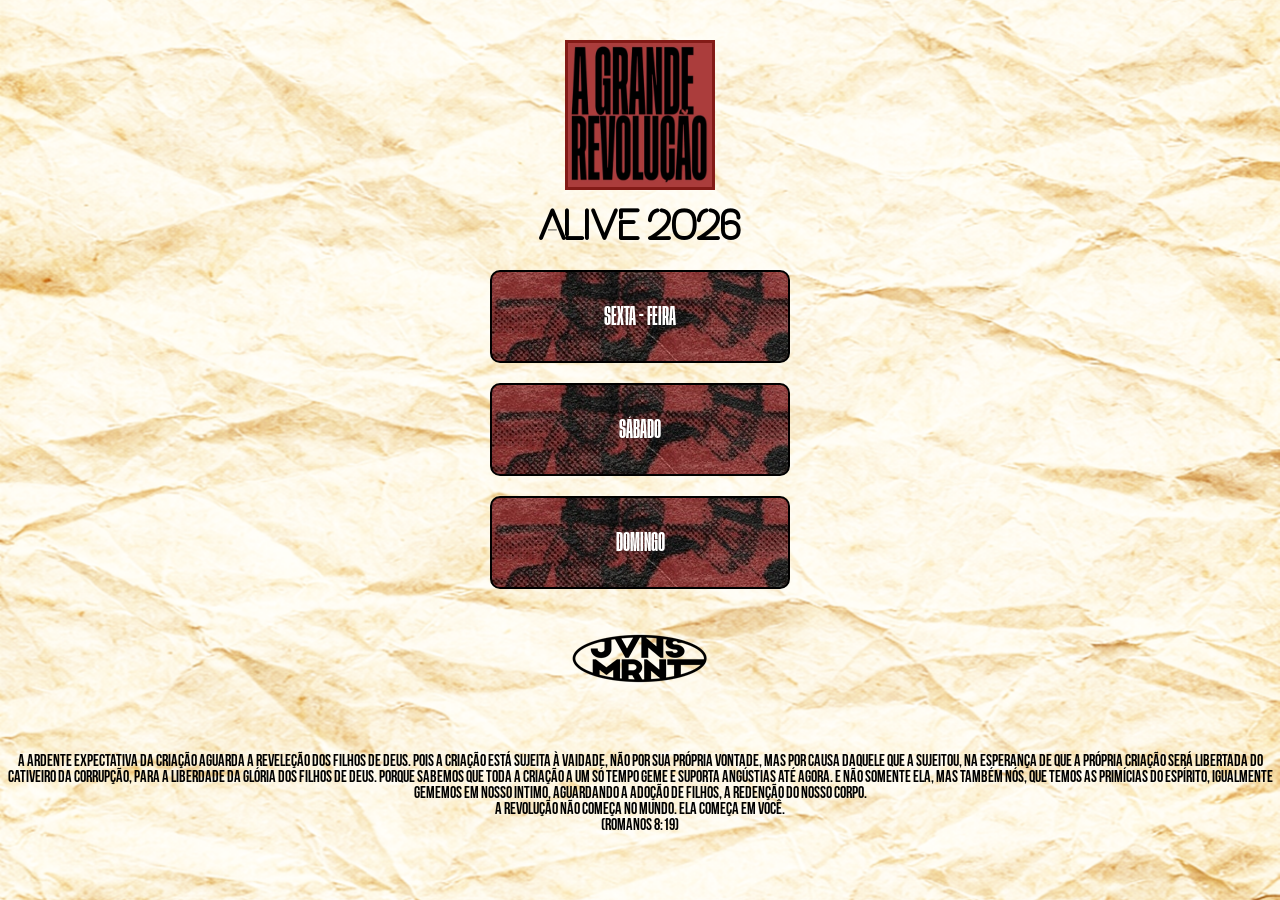
<file: index.html>
<!DOCTYPE html>
<html lang="pt-br">
<head>
    <meta charset="UTF-8">
    <meta http-equiv="X-UA-Compatible" content="IE=edge">
    <meta name="viewport" content="width=device-width">
    <title class="titulo">Alive 2026</title>
    <link rel="stylesheet" href="style.css">
    <link href="j-icon.PNG" rel="icon">

</head>
<body>
    <div class="link-bio">
        <img src="alive.png" alt="perfil">
        <h1 class="titulo">ALIVE 2o26</h1>
        <a class="titulo1" href="https://drive.google.com/drive/folders/1YjG7qMn7WbGzoysj5Dy9IvPHHxJHApSE?usp=sharing" target="_blank">SEXTA - FEIRA</a>
        <a class="titulo1" href="sabado.html">SáBADO</a>
        <a class="titulo1" href="domingo.html">DOMINGO</a>
    </div>
    <footer class="rodape">
        <img src="rodape.png" alt="rodapee">
</footer>
<p class="titulo3">
    A ardente expectativa da criação aguarda a reveleção dos filhos de Deus.
Pois a criação está sujeita à vaidade, não por sua própria vontade, mas
por causa daquele que a sujeitou, na esperança de que a própria criação
será libertada do cativeiro da corrupção, para a liberdade da glória dos
filhos de Deus. Porque sabemos que toda a criação a um só tempo geme e
suporta angústias até agora. E não somente ela, mas também nós, que
temos as primícias do Espírito, igualmente gememos em nosso intimo,
aguardando a adoção de filhos, a redenção do nosso corpo.<br>
A revolução não começa no mundo. Ela começa em você.<br>
(Romanos 8:19)
</p>
<br><br>
</body>
</html>
</file>
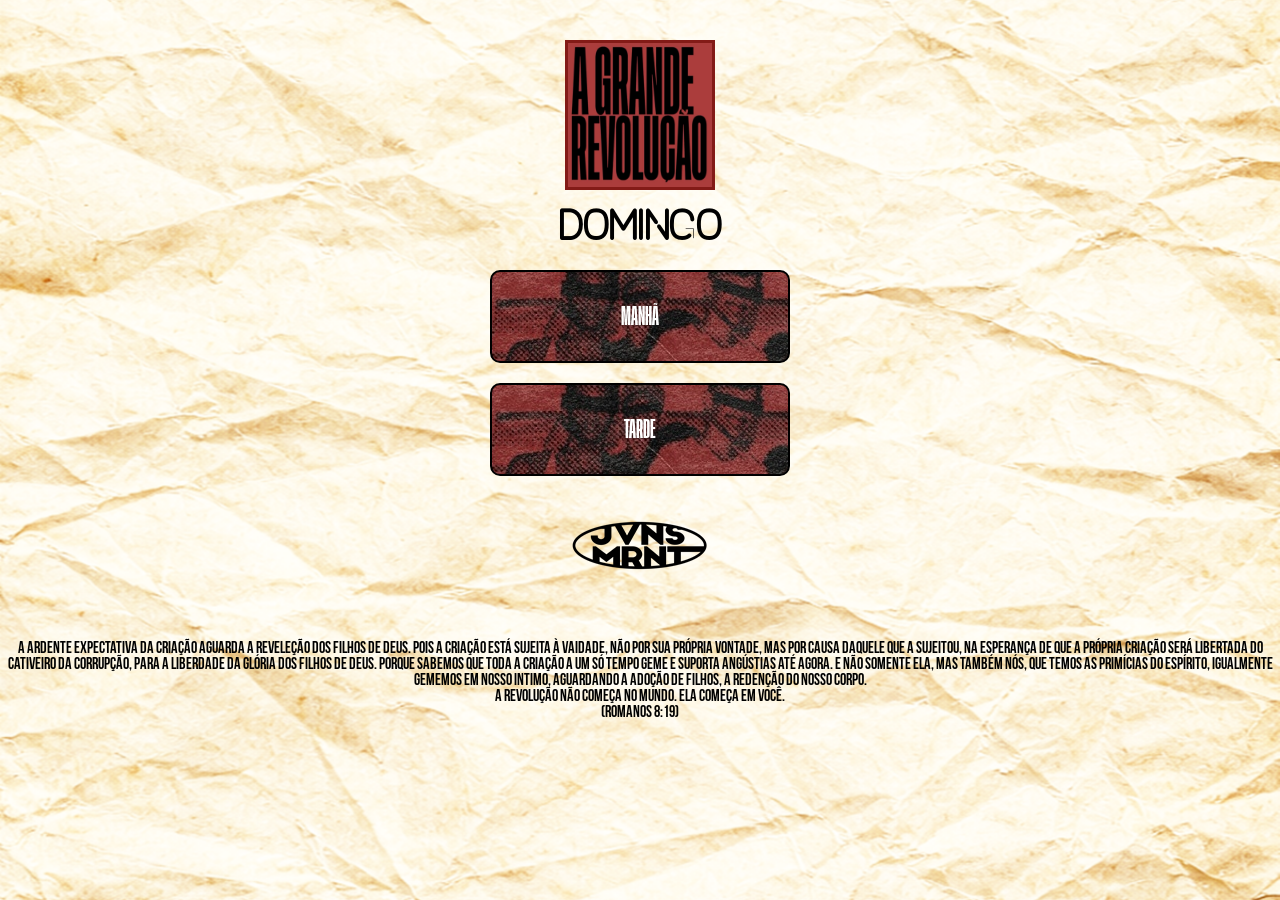
<file: domingo.html>
<!DOCTYPE html>
<html lang="pt-br">
<head>
    <meta charset="UTF-8">
    <meta http-equiv="X-UA-Compatible" content="IE=edge">
    <meta name="viewport" content="width=device-width">
    <title class="titulo">Domingo</title>
    <link rel="stylesheet" href="style.css">
    <link href="j-icon.PNG" rel="icon">
</head>
<body>
    <div class="link-bio">
        <img src="alive.png" alt="perfil">
        <h1 class="titulo">DOMINGO</h1>
        <a class="titulo1" href="https://drive.google.com/drive/folders/1lsRbPSGxKKAH8qI4DEhRYEGnUS_XM_n4?usp=sharing" target="_blank">MANHÃ</a>
        <a class="titulo1" href="https://drive.google.com/drive/folders/1qnKnQPkfntQkny2Rzpgghh-EANGuCCTC?usp=sharing" target="_blank">TARDE</a>
    </div>
    <footer class="rodape">
        <img src="rodape.png" alt="rodapee">
</footer>
<p class="titulo3">
    A ardente expectativa da criação aguarda a reveleção dos filhos de Deus.
Pois a criação está sujeita à vaidade, não por sua própria vontade, mas
por causa daquele que a sujeitou, na esperança de que a própria criação
será libertada do cativeiro da corrupção, para a liberdade da glória dos
filhos de Deus. Porque sabemos que toda a criação a um só tempo geme e
suporta angústias até agora. E não somente ela, mas também nós, que
temos as primícias do Espírito, igualmente gememos em nosso intimo,
aguardando a adoção de filhos, a redenção do nosso corpo.<br>
A revolução não começa no mundo. Ela começa em você.<br>
(Romanos 8:19)
</p>
<br><br>
</body>
</html>
</file>
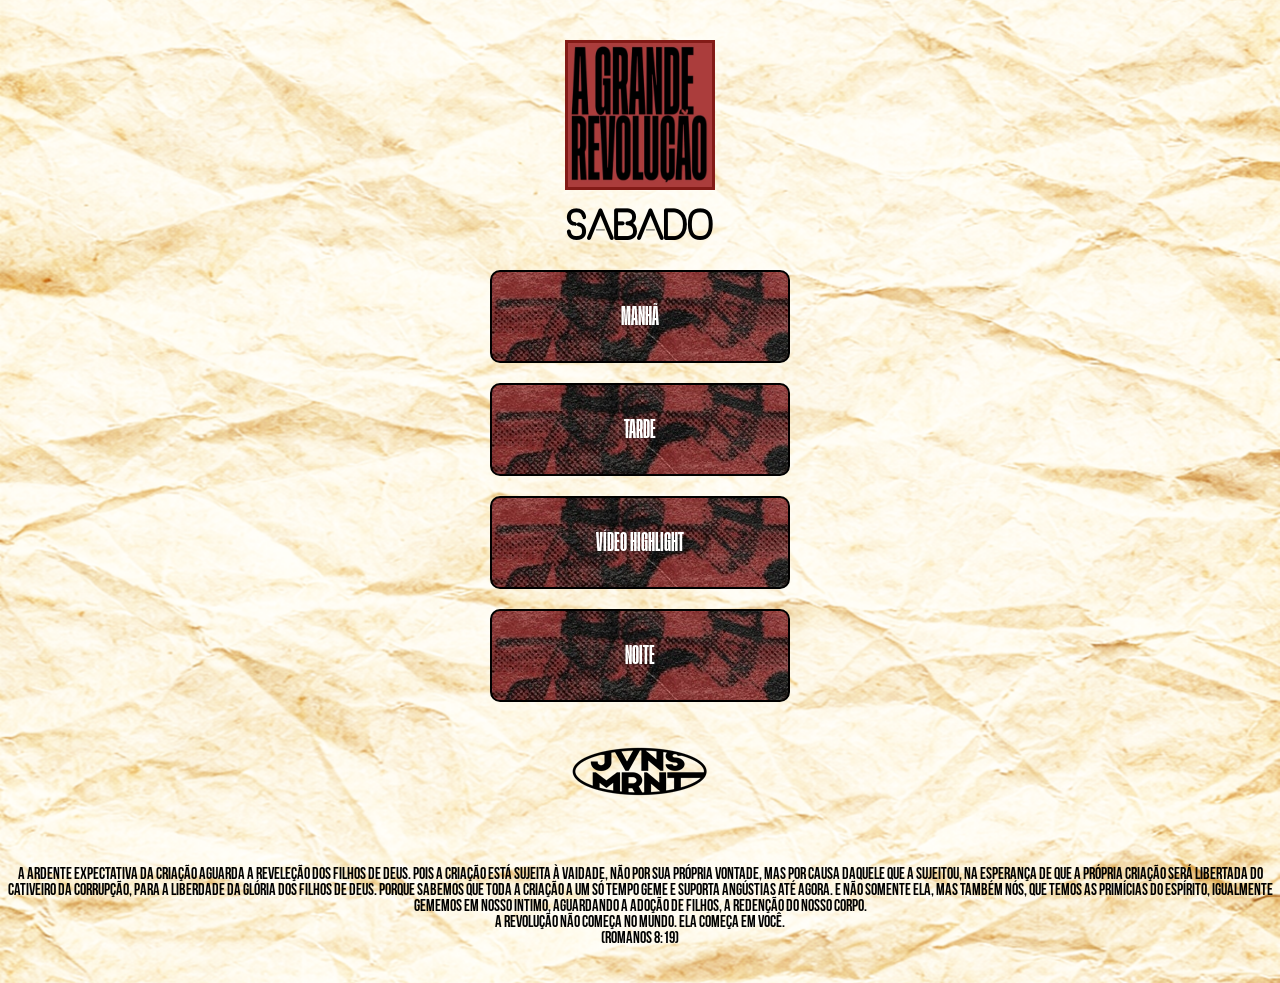
<file: sabado.html>
<!DOCTYPE html>
<html lang="pt-br">
<head>
    <meta charset="UTF-8">
    <meta http-equiv="X-UA-Compatible" content="IE=edge">
    <meta name="viewport" content="width=device-width">
    <title class="titulo">Sábado</title>
    <link rel="stylesheet" href="style.css">
    <link href="j-icon.PNG" rel="icon">
</head>
<body>
    <div class="link-bio">
        <img src="alive.png" alt="perfil">
        <h1 class="titulo">SABADO</h1>
        <a class="titulo1" href="https://drive.google.com/drive/folders/1PRUmfldpqnrBSdmcRiMh6_TCdKATMUdP?usp=sharing" target="_blank">MANHÃ </a>
        <a class="titulo1" href="https://drive.google.com/drive/folders/1GsIgV9HR2oxq0M83Okxm_0ppRjBMvYe7?usp=sharing" target="_blank">TARDE </a>
        <a class="titulo1" href="https://drive.google.com/file/d/1yBW5nWVKKJqEQKe1-MoWBOzkJet-CTp2/view?usp=sharing" target="_blank">VÍDEO HIGHLIGHT</a>
        <a class="titulo1" href="https://drive.google.com/drive/folders/1vWAHVvXeavphc10vscGimdMJUUt-9rd8?usp=sharing" target="_blank">NOITE</a>
    </div>
    <footer class="rodape">
        <img src="rodape.png" alt="rodapee">
</footer>
<p class="titulo3">
    A ardente expectativa da criação aguarda a reveleção dos filhos de Deus.
Pois a criação está sujeita à vaidade, não por sua própria vontade, mas
por causa daquele que a sujeitou, na esperança de que a própria criação
será libertada do cativeiro da corrupção, para a liberdade da glória dos
filhos de Deus. Porque sabemos que toda a criação a um só tempo geme e
suporta angústias até agora. E não somente ela, mas também nós, que
temos as primícias do Espírito, igualmente gememos em nosso intimo,
aguardando a adoção de filhos, a redenção do nosso corpo.<br>
A revolução não começa no mundo. Ela começa em você.<br>
(Romanos 8:19)
</p>
<br><br>
</body>
</html>
</file>
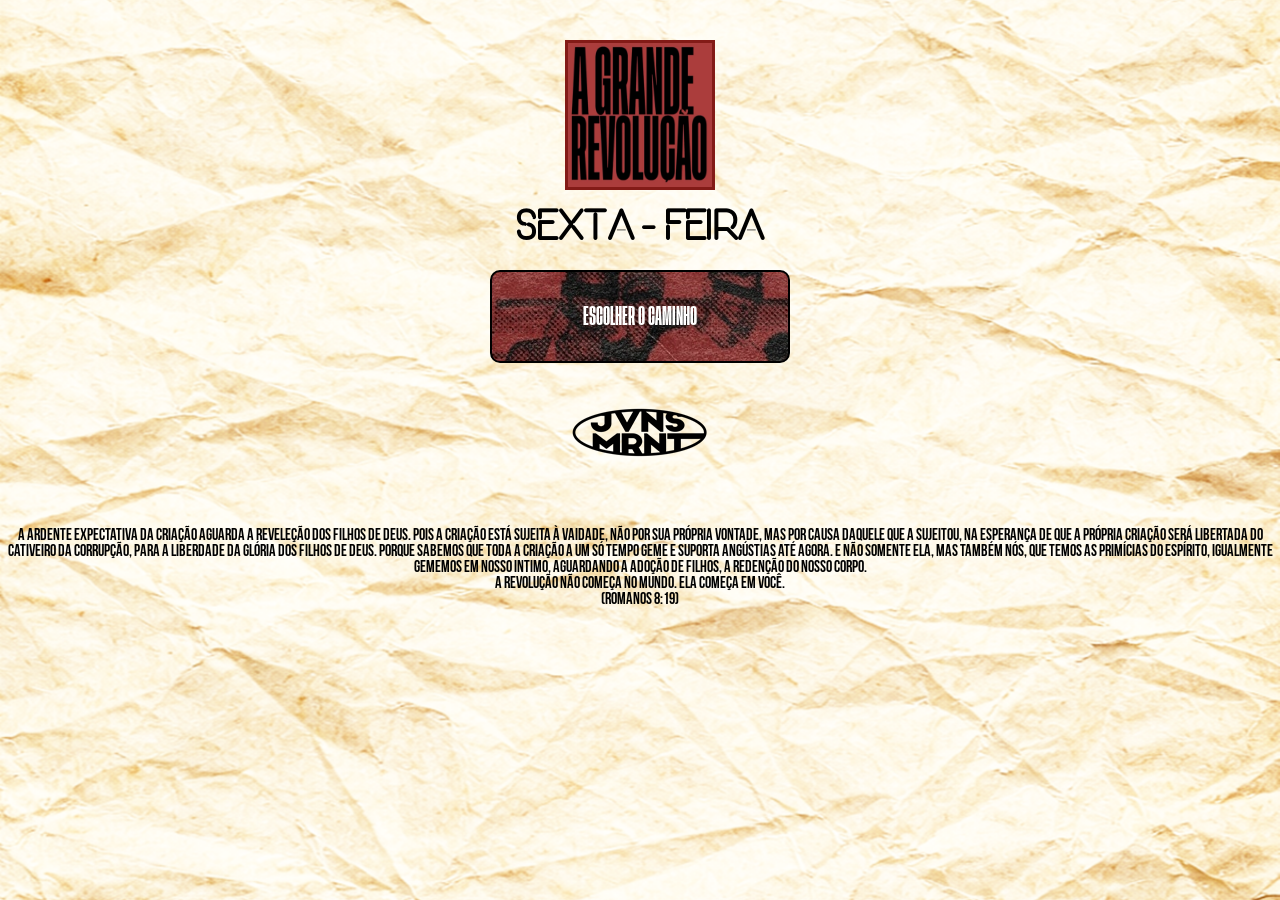
<file: sexta.html>
<!DOCTYPE html>
<html lang="pt-br">
<head>
    <meta charset="UTF-8">
    <meta http-equiv="X-UA-Compatible" content="IE=edge">
    <meta name="viewport" content="width=device-width">
    <title class="titulo">Sexta-feira</title>
    <link rel="stylesheet" href="style.css">
    <link href="j-icon.PNG" rel="icon">
</head>
<body>
    <div class="link-bio">
        <img src="alive.png" alt="perfil">
        <h1 class="titulo">SEXTA - FEIRA</h1>
        <a class="titulo1" href="">Escolher o caminho</a>
    </div>
    <footer class="rodape">
        <img src="rodape.png" alt="rodapee">
</footer>
<p class="titulo3">
    A ardente expectativa da criação aguarda a reveleção dos filhos de Deus.
Pois a criação está sujeita à vaidade, não por sua própria vontade, mas
por causa daquele que a sujeitou, na esperança de que a própria criação
será libertada do cativeiro da corrupção, para a liberdade da glória dos
filhos de Deus. Porque sabemos que toda a criação a um só tempo geme e
suporta angústias até agora. E não somente ela, mas também nós, que
temos as primícias do Espírito, igualmente gememos em nosso intimo,
aguardando a adoção de filhos, a redenção do nosso corpo.<br>
A revolução não começa no mundo. Ela começa em você.<br>
(Romanos 8:19)
</p>
<br><br>
</body>
</html>
</file>
<file: style.css>
* {
    margin: 0;
    padding: 0;
    box-sizing: border-box;
    color: rgb(255, 255, 255);
    font-family: sans-serif;
}

@font-face {
    font-family: oneday;
    src: url(one-day.otf);
}

@font-face {
    font-family: bebas;
    src: url(Bebas.otf);
}

@font-face {
    font-family: coluna;
    src: url(Coluna.otf);
}

@font-face {
    font-family: arame;
    src: url(arame.ttf);
}

@font-face {
    font-family: Tusker;
    src: url(tusker-grotesk.ttf);
}

h1, p {
    color: #000000;
}

body{
    background: url(back.png) no-repeat center center fixed;
    -webkit-background-size: cover;
    -moz-background-size: cover;
    -o-background-size: cover;
    background-size: cover;
}

.link-bio {
    display: flex;
    flex-direction: column;
    align-items: center;
    width: 90%;
    margin: 40px auto;
    gap: 20px;
}

.link-bio img{
    width: 150px;
    height: 150px;
    border: solid 3px rgb(131, 27, 23);
    
}

.link-bio h1{
    font-size: 40px;
}

.link-bio a {
    background: url(bot1.jpeg) no-repeat;
    color: rgb(255, 255, 255);
    padding: 30px;
    width: 300px;
    text-decoration: none;
    text-align: center;
    text-transform: uppercase;
    font-size: 20px;
    font-weight: bold;
    border: solid 2px rgb(0, 0, 0);
    border-radius: 10px;
}

.link-bio a:hover {
    background-color: rgb(162,209,244);
}

.titulo {
    text-align: center;
    font-family: oneday;
}

.titulo1 {
    text-align: center;
    font-family: Tusker;
}

.titulo2 {
    text-align: center;
    font-family: coluna;
    -webkit-text-stroke-width: 2px;
    -webkit-text-stroke-color: #000000;
}

.titulo3 {
    text-align: center;
    font-family: bebas;
}

.rodape {
    text-align: center;
}
</file>
